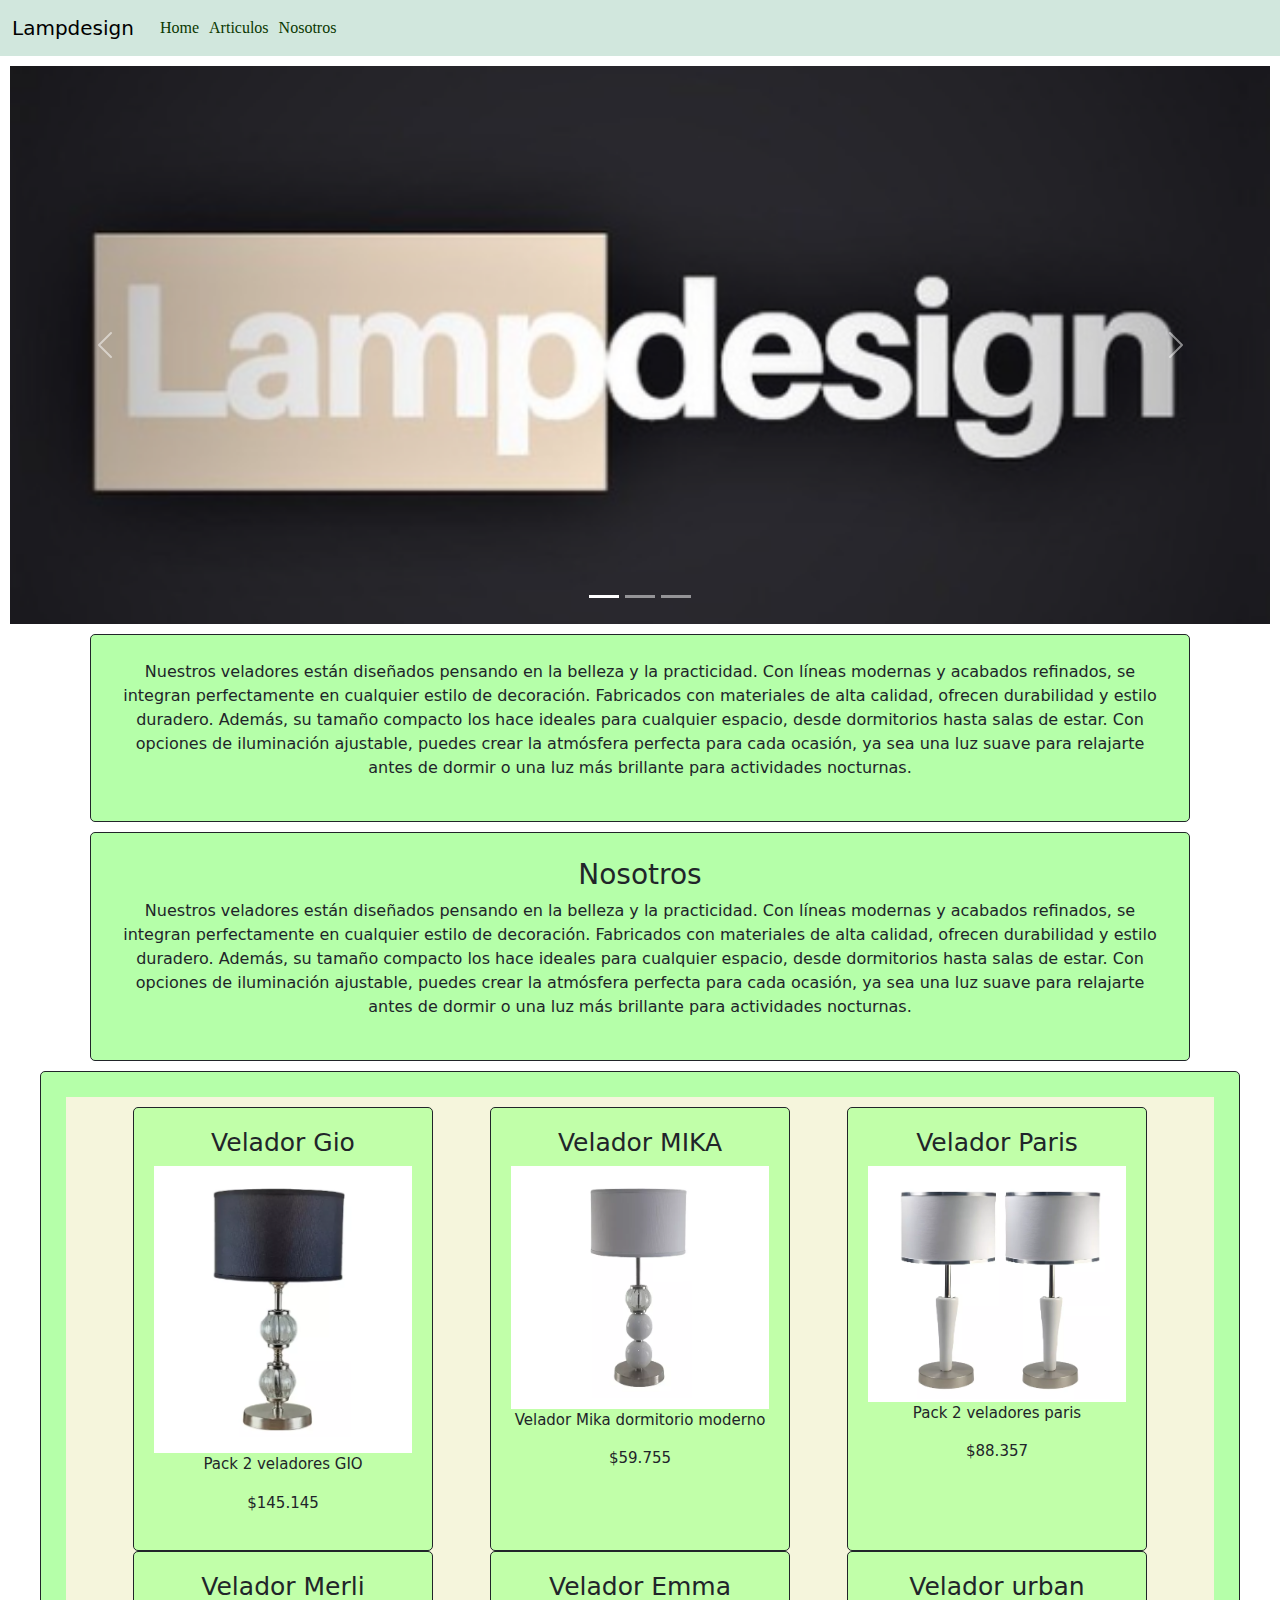
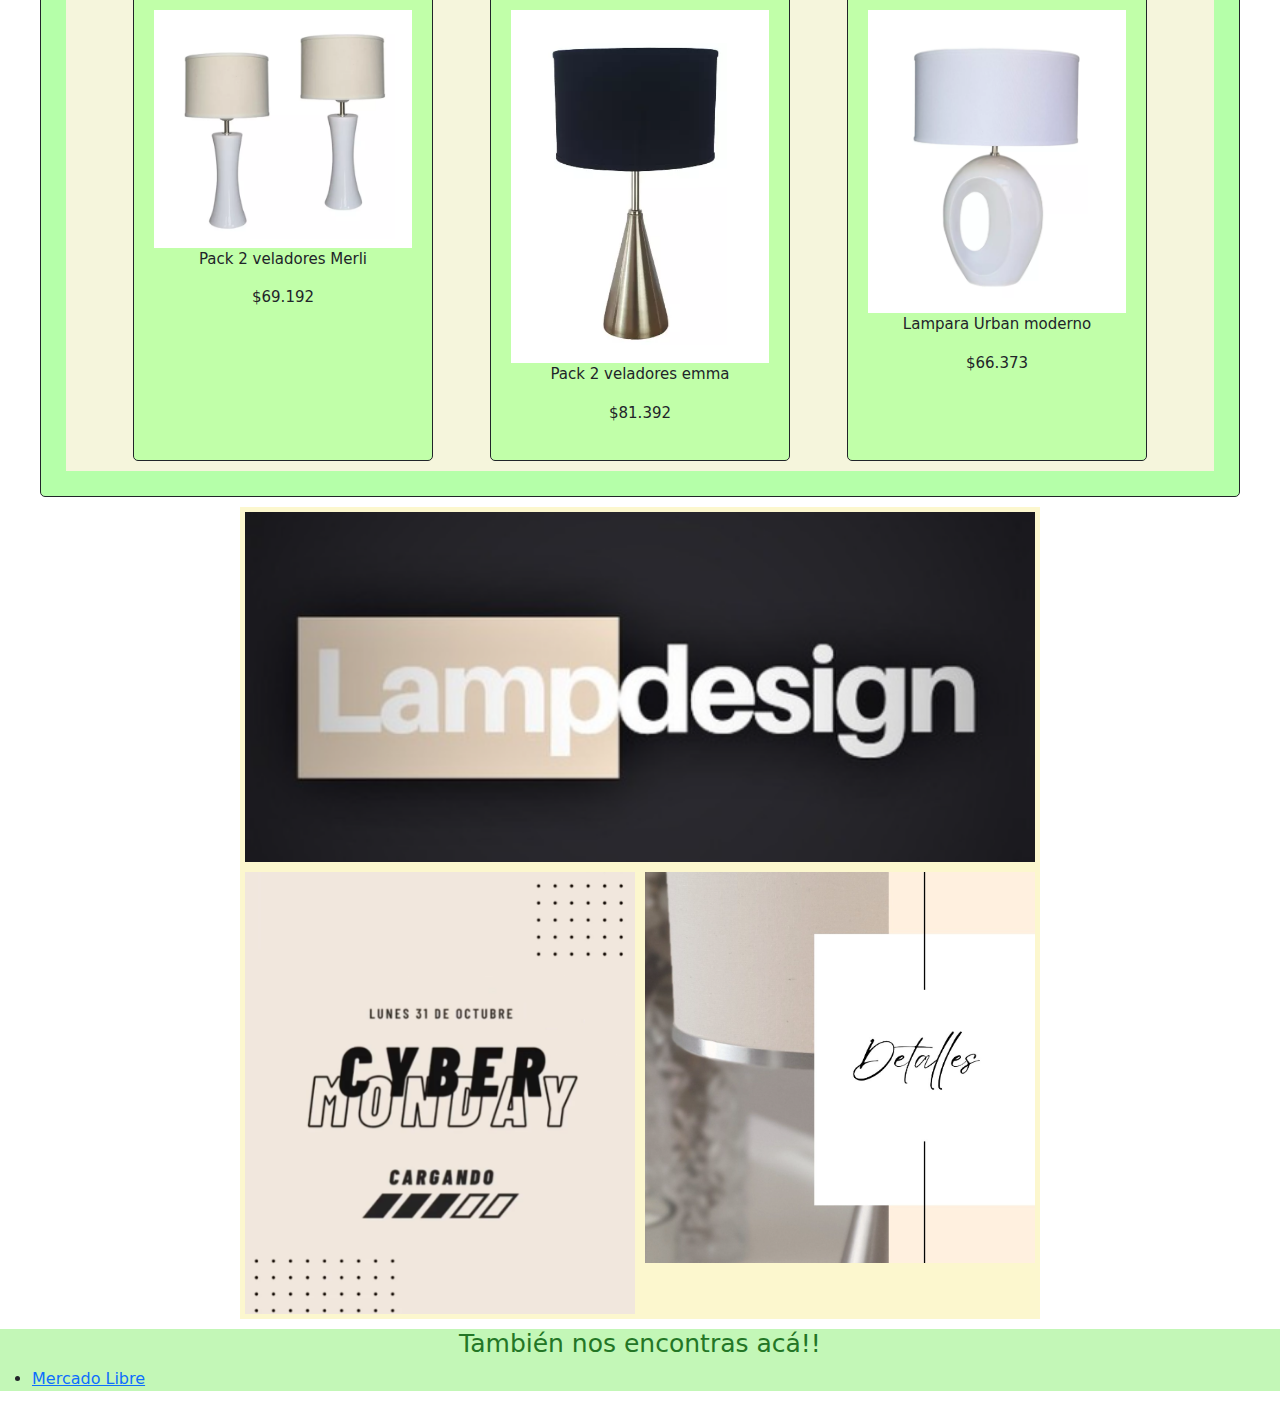
<file: index.html>
<!DOCTYPE html>
<html lang="en">
<head>
    <meta charset="UTF-8">
    <meta name="viewport" content="width=device-width, initial-scale=1.0">
    <link href="https://cdn.jsdelivr.net/npm/bootstrap@5.3.3/dist/css/bootstrap.min.css" rel="stylesheet" integrity="sha384-QWTKZyjpPEjISv5WaRU9OFeRpok6YctnYmDr5pNlyT2bRjXh0JMhjY6hW+ALEwIH" crossorigin="anonymous">
    <link rel="stylesheet" href="./css/styles.css">
    <title>Lampdesign</title>
</head>
<body>
   <header>
    <nav class="navbar navbar-expand-lg bg-success-subtle">
        <div class="container-fluid">
          <a class="navbar-brand" href="#">Lampdesign</a>
          <button class="navbar-toggler" type="button" data-bs-toggle="collapse" data-bs-target="#navbarNavAltMarkup" aria-controls="navbarNavAltMarkup" aria-expanded="false" aria-label="Toggle navigation">
            <span class="navbar-toggler-icon"></span>
          </button>
          <div class="collapse navbar-collapse" id="navbarNavAltMarkup">
            <div class="navbar-nav">
              <a class="links" class="nav-link active" aria-current="page" href="#">Home</a>
              <a class="links"class="nav-link" href="./pages/Articulos.html">Articulos</a>
              <a class="links"class="nav-link" href="./pages/Nosotros.html">Nosotros</a>
            </div>
          </div>
        </div>
      </nav>
   </header>
   <main>
        <section>
            <div id="carouselExampleIndicators" class="carousel slide">
                <div class="carousel-indicators">
                  <button type="button" data-bs-target="#carouselExampleIndicators" data-bs-slide-to="0" class="active" aria-current="true" aria-label="Slide 1"></button>
                  <button type="button" data-bs-target="#carouselExampleIndicators" data-bs-slide-to="1" aria-label="Slide 2"></button>
                  <button type="button" data-bs-target="#carouselExampleIndicators" data-bs-slide-to="2" aria-label="Slide 3"></button>
                </div>
                <div class="carousel-inner">
                  <div class="carousel-item active">
                    <img src="./img/lampdesign.png" class="d-block w-100" alt="...">
                  </div>
                  <div class="carousel-item">
                    <img src="./img/pantallas.png" class="d-block w-100" alt="...">
                  </div>
                  <div class="carousel-item">
                    <img src="./img/paris.png" class="d-block w-100" alt="...">
                  </div>
                </div>
                <button class="carousel-control-prev" type="button" data-bs-target="#carouselExampleIndicators" data-bs-slide="prev">
                  <span class="carousel-control-prev-icon" aria-hidden="true"></span>
                  <span class="visually-hidden">Previous</span>
                </button>
                <button class="carousel-control-next" type="button" data-bs-target="#carouselExampleIndicators" data-bs-slide="next">
                  <span class="carousel-control-next-icon" aria-hidden="true"></span>
                  <span class="visually-hidden">Next</span>
                </button>
              </div>

        </section>
        <section>
            <div class="contenedor_limite">
                <p>Nuestros veladores están diseñados pensando en la belleza y la practicidad. Con líneas modernas y acabados refinados, se integran perfectamente en cualquier estilo de decoración. Fabricados con materiales de alta calidad, ofrecen durabilidad y estilo duradero. Además, su tamaño compacto los hace ideales para cualquier espacio, desde dormitorios hasta salas de estar. Con opciones de iluminación ajustable, puedes crear la atmósfera perfecta para cada ocasión, ya sea una luz suave para relajarte antes de dormir o una luz más brillante para actividades nocturnas.</p>
            </div>

        </section>
        
        <section>
            <div class="contenedor_limite">
                <h3>Nosotros</h3>
                <p>Nuestros veladores están diseñados pensando en la belleza y la practicidad. Con líneas modernas y acabados refinados, se integran perfectamente en cualquier estilo de decoración. Fabricados con materiales de alta calidad, ofrecen durabilidad y estilo duradero. Además, su tamaño compacto los hace ideales para cualquier espacio, desde dormitorios hasta salas de estar. Con opciones de iluminación ajustable, puedes crear la atmósfera perfecta para cada ocasión, ya sea una luz suave para relajarte antes de dormir o una luz más brillante para actividades nocturnas.</p>
            
            </div>
        </section>
        <section>
            <div class="contenedor_limite_2">
                <div class="padre">
                    <div class="card">
                        <h2>Velador Gio</h2>
                        <img src="img/GIO.png" alt="">
                        <p>Pack 2 veladores GIO</p>
                        <p>$145.145</p>
                    </div>
                    <div class="card">
                        <h2>Velador MIKA</h2>
                        <img src="./img/MIKA.png" alt="">
                        <p>Velador Mika dormitorio moderno </p>
                        <p>$59.755</p>
                    </div>
                    <div class="card">
                        <h2>Velador Paris</h2>
                        <img src="img/paris.png" alt="">
                        <p>Pack 2 veladores paris</p>
                        <p>$88.357</p>
                    </div>
                    <div class="card">
                        <h2>Velador Merli</h2>
                        <img src="img/merli.png" alt="">
                        <p>Pack 2 veladores Merli</p>
                        <p>$69.192</p>
                    </div>
                    <div class="card">
                        <h2>Velador Emma</h2>
                        <img src="img/emma.png" alt="">
                        <p>Pack 2 veladores emma</p>
                        <p>$81.392</p>
                    </div>
                    <div class="card">
                        <h2>Velador urban</h2>
                        <img src="img/urban.png" alt="">
                        <p>Lampara Urban moderno</p>
                        <p>$66.373</p>
                    </div>
                </div>
            </div>
        </section>
        <section>
            <div class="parent">
                <div class="div1"> 
                    <img src="img/lampdesign.png" alt="">
                </div>
                <div class="div2"> 
                    <img src="img/cyber1.png" alt="">
                </div>
                <div class="div3">
                    <img src="img/detalles.png" alt="">
                     </div>
                </div>
        </section>

   </main>
   <footer>
        <div>
            <h5 class="estilos">También nos encontras acá!!</h5>
            <ul>
                <li><a href="https://www.mercadolibre.com.ar/#from=homecom" target="_blank">Mercado Libre</a></li> 
            </ul>
        </div>

   </footer>
   <script src="https://cdn.jsdelivr.net/npm/bootstrap@5.3.3/dist/js/bootstrap.bundle.min.js" integrity="sha384-YvpcrYf0tY3lHB60NNkmXc5s9fDVZLESaAA55NDzOxhy9GkcIdslK1eN7N6jIeHz" crossorigin="anonymous"></script>

</body>
</html>
</file>
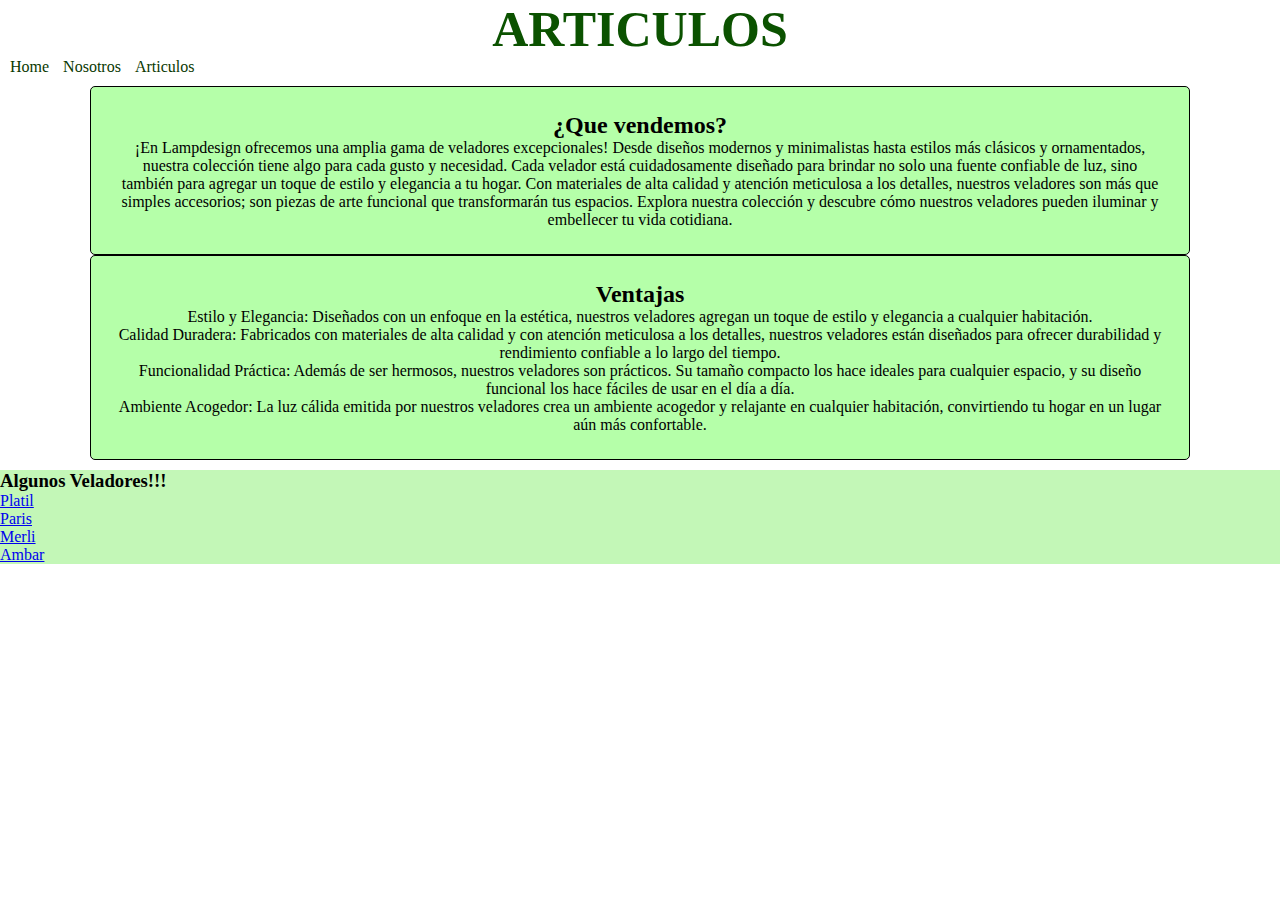
<file: pages/Articulos.html>
<!DOCTYPE html>
<html lang="en">
<head>
    <meta charset="UTF-8">
    <meta name="viewport" content="width=device-width, initial-scale=1.0">
    <link rel="stylesheet" href="../css/styles.css">
    <title>publicas</title>
</head>
<body>
    
    <header>
        <div>
            <h1>ARTICULOS</h1>
        </div>
       <nav>
        <ul>
            <li><a  class="links" href="../index.html">Home</a></li>
            <li><a class="links" href="./Nosotros.html">Nosotros</a></li>
            <li><a class="links" href="./Articulos.html">Articulos</a></li>
        </ul>
       </nav>
   </header>
   <main>
    <section>
        <div class="contenedor_limite" >
            <h2>¿Que vendemos?</h2>
            <p>¡En Lampdesign ofrecemos una amplia gama de veladores excepcionales! Desde diseños modernos y minimalistas hasta estilos más clásicos y ornamentados, nuestra colección tiene algo para cada gusto y necesidad. Cada velador está cuidadosamente diseñado para brindar no solo una fuente confiable de luz, sino también para agregar un toque de estilo y elegancia a tu hogar. Con materiales de alta calidad y atención meticulosa a los detalles, nuestros veladores son más que simples accesorios; son piezas de arte funcional que transformarán tus espacios. Explora nuestra colección y descubre cómo nuestros veladores pueden iluminar y embellecer tu vida cotidiana.</p>
    </div>
       
    <div class="contenedor_limite">        
                <h2>Ventajas</h2>
                <ul>Estilo y Elegancia: Diseñados con un enfoque en la estética, nuestros veladores agregan un toque de estilo y elegancia a cualquier habitación.</ul>
                <ul>Calidad Duradera: Fabricados con materiales de alta calidad y con atención meticulosa a los detalles, nuestros veladores están diseñados para ofrecer durabilidad y rendimiento confiable a lo largo del tiempo.</ul>
                <ul>Funcionalidad Práctica: Además de ser hermosos, nuestros veladores son prácticos. Su tamaño compacto los hace ideales para cualquier espacio, y su diseño funcional los hace fáciles de usar en el día a día.</ul>
                <ul>Ambiente Acogedor: La luz cálida emitida por nuestros veladores crea un ambiente acogedor y relajante en cualquier habitación, convirtiendo tu hogar en un lugar aún más confortable.</ul>


            
            
        </div>

    </section>
    <footer>
        <div>
            <h3>Algunos Veladores!!!</h3>
            <ul><a href="https://articulo.mercadolibre.com.ar/MLA-726018418-pack-2-veladores-platil-cromo-moderno-lampara-lampdesign-_JM#is_advertising=true&position=1&search_layout=grid&type=pad&tracking_id=832d45ef-aab9-4772-ac79-847488a6434d&is_advertising=true&ad_domain=VQCATCORE_LST&ad_position=1&ad_click_id=MWM0OGRhN2YtY2JkMy00ODE0LWEzNDctMWMxNjI5YjZiODQw">Platil</a> </ul>
            <ul><a href="https://articulo.mercadolibre.com.ar/MLA-1293638157-pack-2-veladores-paris-cfleje-dormitorio-moderno-lampdesign-_JM#position=4&search_layout=grid&type=item&tracking_id=c0ce60cc-8e9b-4aea-8744-b421f2d8ac97">Paris</a></ul>
            <ul><a href="https://articulo.mercadolibre.com.ar/MLA-1402769363-pack-2-veladores-merli-dormitorio-moderno-lampara-lampdesign-_JM#is_advertising=true&position=12&search_layout=grid&type=pad&tracking_id=22239948-4873-4efa-b98a-91ec4ea2a10f&is_advertising=true&ad_domain=VQCATCORE_LST&ad_position=12&ad_click_id=NDMwMzIxMjMtNDY0Ni00ZGU0LTg3YjctNTFhNjU3MDk4MTcw">Merli</a></ul>
            <ul><a href="https://articulo.mercadolibre.com.ar/MLA-1592010492-pack-2-velador-ambar-con-pantalla-dormitorio-led-lampdesign-_JM#position=19&search_layout=grid&type=item&tracking_id=f60cdfd6-db99-4e8f-a5ee-2d59cacd4ea5">Ambar</a></ul>
    
    
    
    
        </div>
    </footer>
    
    

</main>
</body>
</html>
</file>
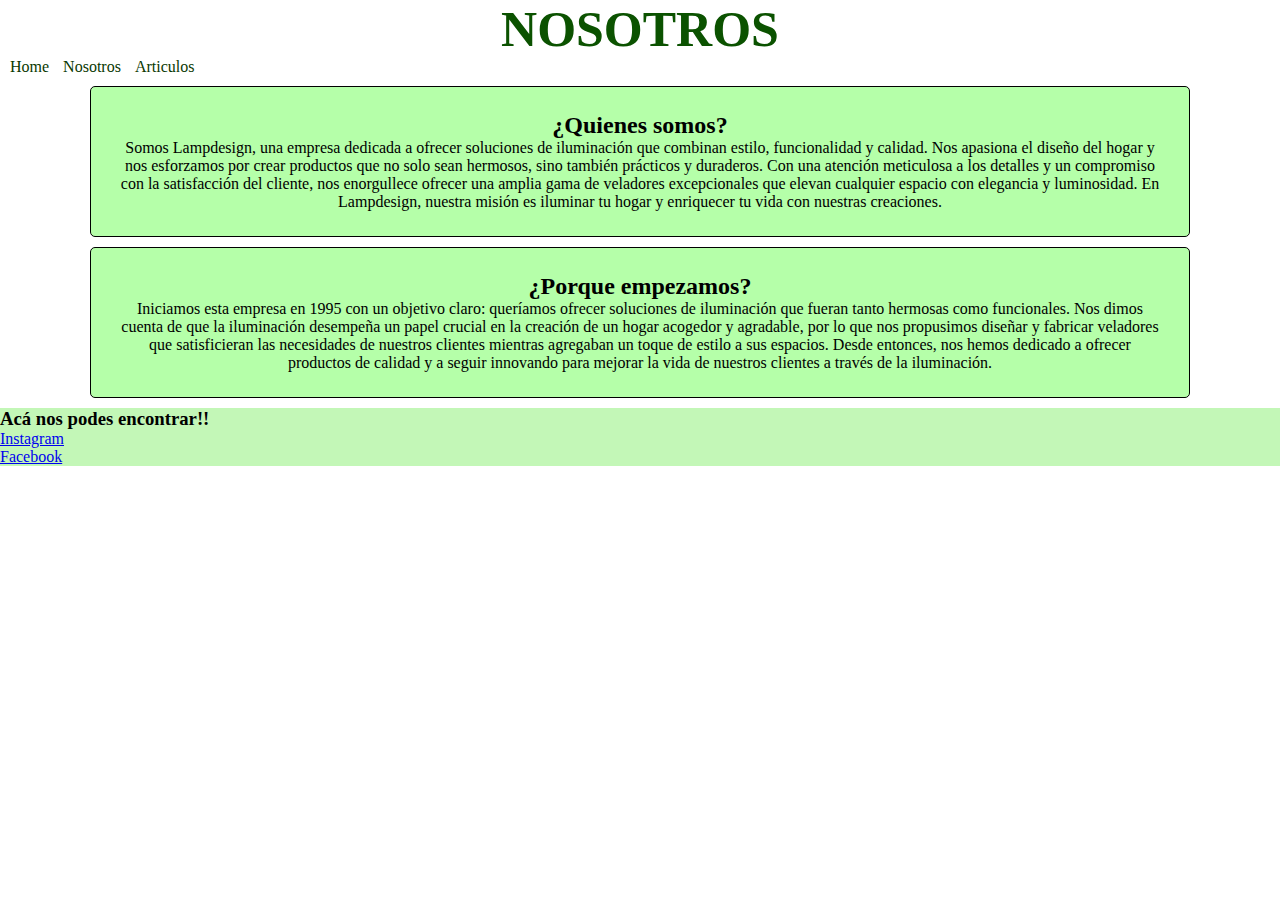
<file: pages/Nosotros.html>
<!DOCTYPE html>
<html lang="en">
<head>
    <meta charset="UTF-8">
    <meta name="viewport" content="width=device-width, initial-scale=1.0">
    <link rel="stylesheet" href="../css/styles.css">
    <title>Privadas</title>
</head>
<body>
    
    <header>
        <div>
            <h1>NOSOTROS<h1>
        </div>
       <nav>
        <ul>
            <li><a  class="links"href="../index.html">Home</a></li>
            <li><a  class="links"href="./Nosotros.html">Nosotros</a></li>
            <li><a  class="links"href="./Articulos.html">Articulos</a></li>
        </ul>
       </nav>


   </header>
   <section>
    <div class="contenedor_limite">
        <h2>¿Quienes somos?</h2>
        <p>Somos Lampdesign, una empresa dedicada a ofrecer soluciones de iluminación que combinan estilo, funcionalidad y calidad. Nos apasiona el diseño del hogar y nos esforzamos por crear productos que no solo sean hermosos, sino también prácticos y duraderos. Con una atención meticulosa a los detalles y un compromiso con la satisfacción del cliente, nos enorgullece ofrecer una amplia gama de veladores excepcionales que elevan cualquier espacio con elegancia y luminosidad. En Lampdesign, nuestra misión es iluminar tu hogar y enriquecer tu vida con nuestras creaciones.</p>
        </div>
</section>
<section>
    <div class="contenedor_limite">
        <h2>¿Porque empezamos?</h2>
        <p>Iniciamos esta empresa en 1995 con un objetivo claro: queríamos ofrecer soluciones de iluminación que fueran tanto hermosas como funcionales. Nos dimos cuenta de que la iluminación desempeña un papel crucial en la creación de un hogar acogedor y agradable, por lo que nos propusimos diseñar y fabricar veladores que satisficieran las necesidades de nuestros clientes mientras agregaban un toque de estilo a sus espacios. Desde entonces, nos hemos dedicado a ofrecer productos de calidad y a seguir innovando para mejorar la vida de nuestros clientes a través de la iluminación.</p>
    </div>
</section>




<footer>
    <div>
        <h3>Acá nos podes encontrar!!</h3>
        <ul> <a href="https://www.instagram.com/lampdesigndeco/?hl=es">Instagram</a></ul>
        <ul><a href="https://www.facebook.com/Lampdesign.Iluminacion">Facebook</a></ul>
    </div>
</footer>



</main>
</body>
</html>
</file>
<file: css/styles.css>
*{
    margin: 0;
    padding: 0;
    box-sizing: border-box;
}
.links{
    margin-left: 10px;
}

.links{
    color: rgb(10, 56, 1);
    font-family:Georgia, 'Times New Roman', Times, serif
    
}
.links:hover{
    color: rgb(1, 137, 5);
    font-size: 20px;
}

nav ul{
    list-style: none;
}

nav li{
    display: inline;
}
.nav{
    background-color: beige;
}
nav a{
    text-decoration: none;
}


.contenedor_limite{
    background-color: rgb(181, 255, 169);
    max-width: 1100px;
    text-align: center;
    padding: 25px;
    border: 1px solid;
    border-radius: 5px;
    margin:0 auto;
}

section{
    margin: 10px;
}

h1{
color: rgb(11, 82, 0);
font-size: 50px;
text-align: center;
}

.estilos{
    color: rgb(35, 118, 38);
    text-align: center;
    font-size: 25px;
}

.card{
    width: 300px;
    background-color: rgb(193, 255, 169);
    border: 1px solid;
    padding: 20px;
    text-align: center;
    border-radius: 5px;
}
.card h2{
font-size: 25px;

}
.card img{
    width: 100%;
}

.card p{
    font-size: 15px;
}

footer{
    background-color: rgb(195, 247, 183);
}

.contenedor_limite_2{
    background-color: rgb(181, 255, 169);
    max-width: 1200px;
    text-align: center;
    padding: 25px;
    border: 1px solid;
    border-radius: 5px;
    margin:0 auto;
}
.padre{
    background-color: beige;
    display: flex;
    justify-content: space-evenly;
    flex-wrap: wrap;
    padding: 10px;
}
/*grilla-------------------------------------------------------------------*/
.parent {
    display: grid;
    max-width: 800px;
    margin: 0 auto;
    background-color: rgb(252, 247, 206);
    grid-template-columns: repeat(2, 1fr);
    grid-template-rows: repeat(1, 1fr);
    grid-column-gap: 10px;
    grid-row-gap: 10px;
    padding: 5px;
    }
    
.div1 { 
        grid-area: 1 / 1 / 2 / 3;
}
.div1 img{
        width: 100%;
}
  
.div2 { 
        grid-area: 2 / 1 / 3 / 2;
}
.div2 img{
        width: 100%;
}
.div3 { 
        grid-area: 2 / 2 / 3 / 3;
}
.div3 img{
        width: 100%;
}

/*-------------------------------------------*/

    @media screen and (max-width:600px) {
    header{
        flex-direction: column;
        align-items: start;
    }
}
</file>
